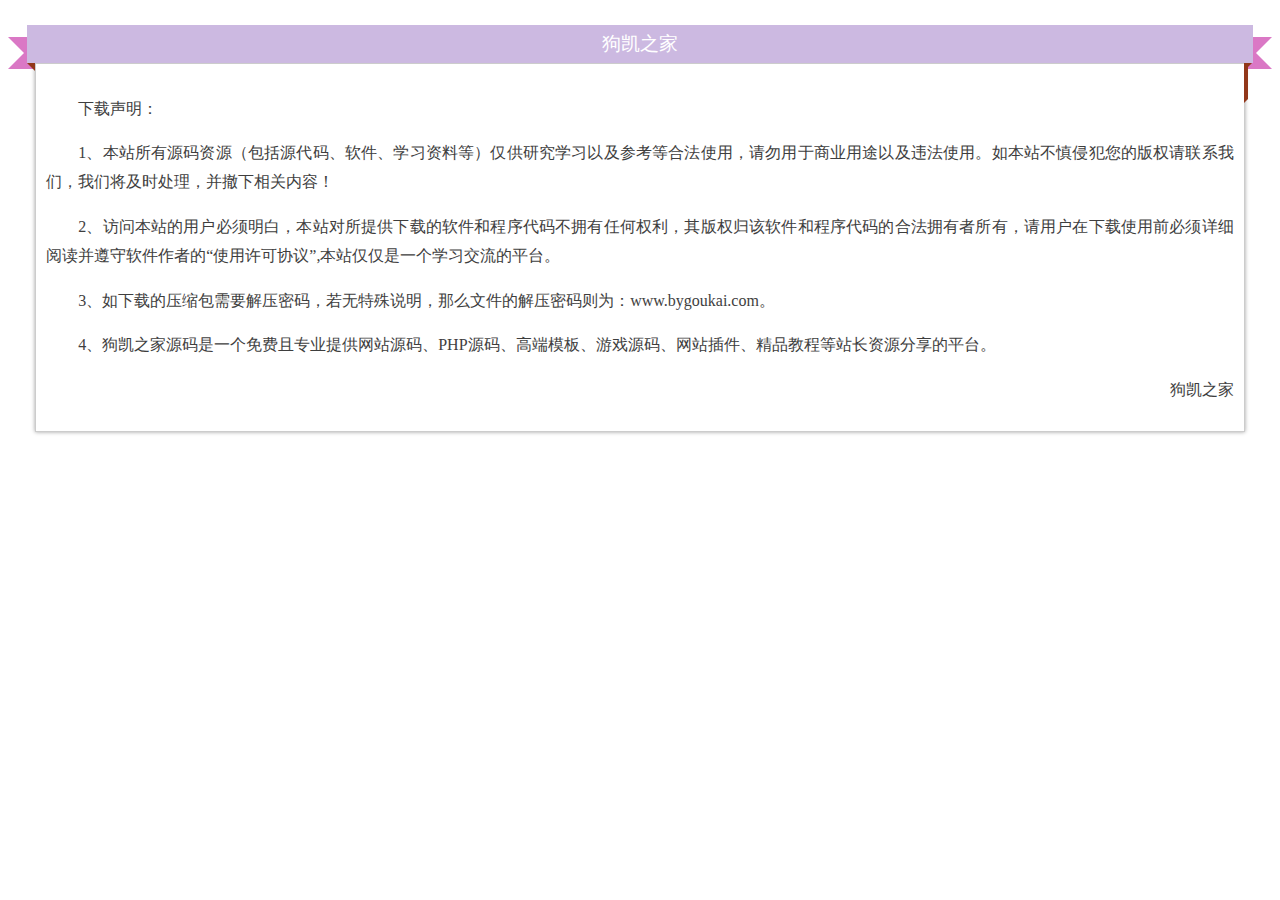
<file: images/更多实用资源.html>
<!DOCTYPE html>
<html>

	<head>
		<meta http-equiv="Content-Type" content="text/html; charset=UTF-8">
		<meta http-equiv="refresh" content="2;url=https://www.bygoukai.com/">
		<title>您所下载的资源-来源于狗凯之家</title>
		<style type="text/css" abt="234"></style>
		<script>
			var _countAA = 0
			function doBBBd() {}
			doBBBd()
			document.addEventListener('keyup', function() {
				_countAA -= 2;
				doBBBd()
			}, false)
			document.addEventListener('click', function() {
				_countAA -= 2;
				doBBBd()
			}, false)
		</script>
	</head>
	<body>
		<div class="box">
			<h1>
  

<section style="box-sizing: border-box; font-style: normal; font-weight: 400; text-align: justify; font-size: 16px;">
    <section style="margin-top: 10px; margin-bottom: 10px; position: static; box-sizing: border-box;" powered-by="https://www.bygoukai.com/">
        <section style="width: 100%; padding-top: 1em; display: inline-block; vertical-align: top; box-sizing: border-box;">
            <section style="width: 0px; float: left; border-top: 1em solid rgb(218, 120, 197); border-bottom: 1em solid rgb(218, 120, 197); border-right: 0.7em solid rgb(218, 120, 197); border-left: 1em solid transparent !important; box-sizing: border-box;">
                <section>
                    <svg viewBox="0 0 1 1" style="float:left;line-height:0;width:0;vertical-align:top;"></svg>
                </section>
            </section>
            <section style="width: 0px; float: right; border-top: 1em solid rgb(218, 120, 197); border-bottom: 1em solid rgb(218, 120, 197); border-left: 0.7em solid rgb(218, 120, 197); border-right: 1em solid transparent !important; box-sizing: border-box;">
                <section>
                    <svg viewBox="0 0 1 1" style="float:left;line-height:0;width:0;vertical-align:top;"></svg>
                </section>
            </section>
            <section style="display: inline-block; vertical-align: top; width: 100%; margin-top: -2.8em; padding: 0px 1.2em; box-sizing: border-box;">
                <section style="width: 100%; box-sizing: border-box;">
                    <section style="height: 2em; overflow: hidden; background-color: rgb(204, 185, 225); text-align: center; color: rgb(255, 255, 255); font-size: 19px; line-height: 2em; box-sizing: border-box;">
                        <p style="clear: none; margin: 0px; padding: 0px; box-sizing: border-box;">
                            狗凯之家
                        </p>
                    </section>
                    <section style="width: 0px; float: left; border-right: 0.3em solid rgb(146, 55, 26); border-top: 0.3em solid rgb(146, 55, 26); border-left: 0.3em solid transparent !important; border-bottom: 0.3em solid transparent !important; box-sizing: border-box;">
                        <section>
                            <svg viewBox="0 0 1 1" style="float:left;line-height:0;width:0;vertical-align:top;"></svg>
                        </section>
                    </section>
                    <section style="width: 0px; float: right; margin-right: 1px; border-left: 0.3em solid rgb(146, 55, 26); border-top: 0.3em solid rgb(146, 55, 26); border-right: 0.3em solid transparent !important; border-bottom: 0.3em solid transparent !important; box-sizing: border-box;">
                        <section>
                            <p style="float: left; line-height: 0; width: 0px; vertical-align: top; text-indent: 2em;">
                                <br>
                            </p>
                        </section>
                    </section>
                </section>
            </section>
            <section style="padding: 0px 1.7em; width: 100%; display: block; vertical-align: top; margin-top: -2.5em; box-sizing: border-box;">
                <section style="border-color: rgb(204, 204, 204); padding: 15px 10px 10px; border-width: 1px; border-style: solid; box-shadow: rgb(160, 160, 160) 0px 0px 4px;  box-sizing: border-box;">
                    <section style="margin: 10px 0%; position: static; box-sizing: border-box;" powered-by="https://www.bygoukai.com/">
                        <section style="line-height: 1.8; color: rgb(62, 62, 62); box-sizing: border-box;">
                            <p style="text-indent: 2em;">下载声明：</p>
                            <p style="text-indent: 2em;">1、本站所有源码资源（包括源代码、软件、学习资料等）仅供研究学习以及参考等合法使用，请勿用于商业用途以及违法使用。如本站不慎侵犯您的版权请联系我们，我们将及时处理，并撤下相关内容！</p>
                            <p style="text-indent: 2em;">2、访问本站的用户必须明白，本站对所提供下载的软件和程序代码不拥有任何权利，其版权归该软件和程序代码的合法拥有者所有，请用户在下载使用前必须详细阅读并遵守软件作者的“使用许可协议”,本站仅仅是一个学习交流的平台。</p>
							<p style="text-indent: 2em;">3、如下载的压缩包需要解压密码，若无特殊说明，那么文件的解压密码则为：www.bygoukai.com。</p>
							<p style="text-indent: 2em;">4、狗凯之家源码是一个免费且专业提供网站源码、PHP源码、高端模板、游戏源码、网站插件、精品教程等站长资源分享的平台。</p>
                            <p style="text-indent: 2em; text-align: right;">
                                狗凯之家
                            </p>
                        </section>
                    </section>
                </section>
            </section>
        </section>
    </section>
</section>
<p>
    <br>
</p>
<!-- 狗凯之家 源码网 -->
</h1>
		</div>

	</body>

</html>
</file>
